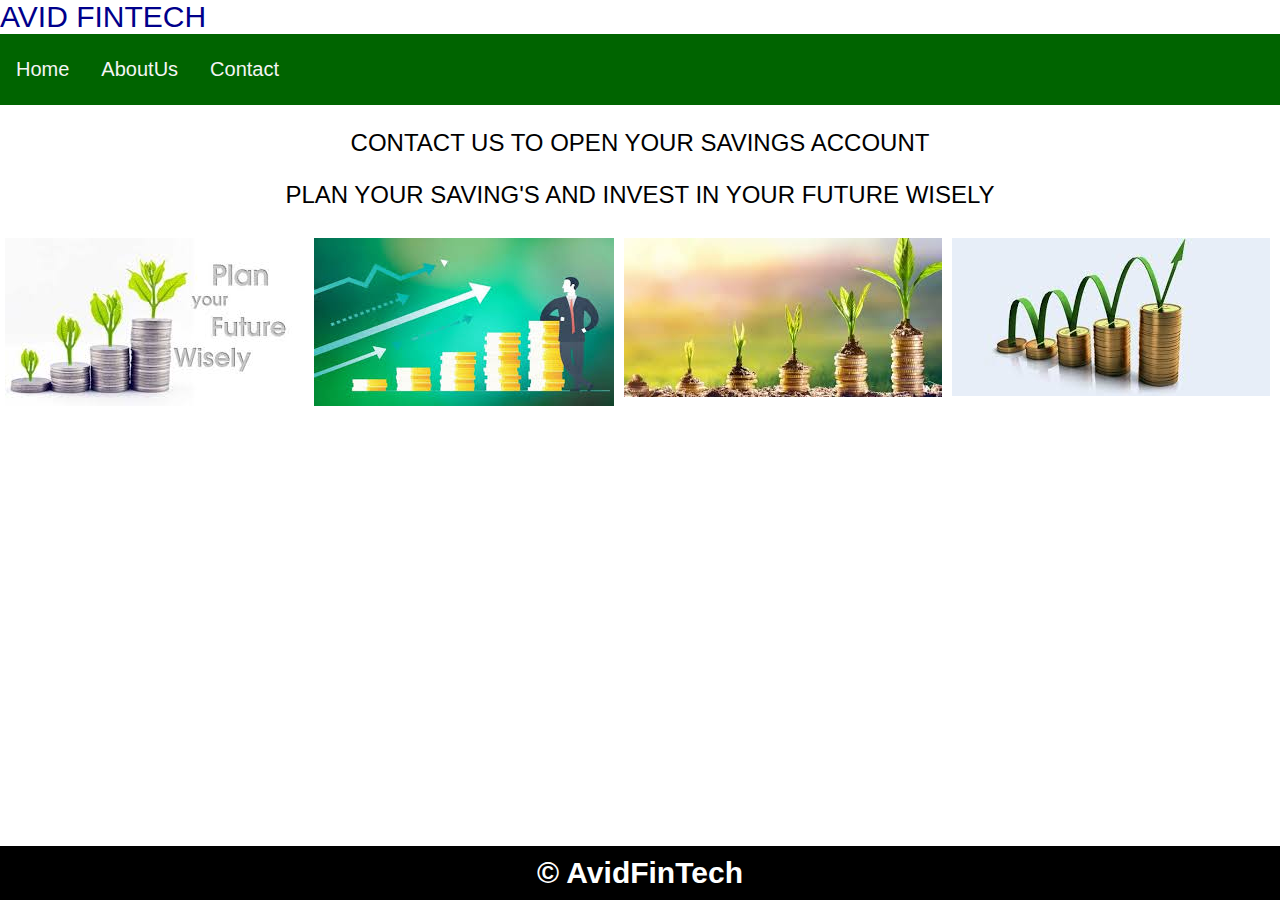
<file: index.html>
<!DOCTYPE html>
<html lang="en">
<head>
    <meta charset="UTF-8">
    <meta name="viewport" content="width=device-width, initial-scale=1.0">
    <title>AVID FINTECH</title>
    <link rel="stylesheet" href="assests/css/style.css">
</head>
<body>
    <div class="head1">AVID FINTECH</div>
    <!---Menu navigation bar-->
    <div class="menu">
        <a href="index.html">Home</a>
        <a href="aboutus.html">AboutUs</a>
        <a href="contact.html">Contact</a>
    </div>
   <p style="text-align: center; font-size: x-large;">CONTACT US TO OPEN YOUR SAVINGS ACCOUNT  </p>
   <p style="text-align: center; font-size: x-large;">PLAN YOUR SAVING'S AND INVEST IN YOUR FUTURE WISELY</p>
   <img src="./images/growth.jpg" alt="plants growing">
   <img src="./images/growth2.jpg" alt="finance">
   <img src="./images/growth3.jpg"alt="finance" >
   <img src="./images/growth4.jpg" alt="finance">
   
    <script src="https://cdn.jsdelivr.net/npm/bootstrap@5.0.0-beta1/dist/js/bootstrap.bundle.min.js" ></script>
      <!-- Footer Section -->
      <footer>&#169 AvidFinTech</footer>
</body>
</html>
</file>
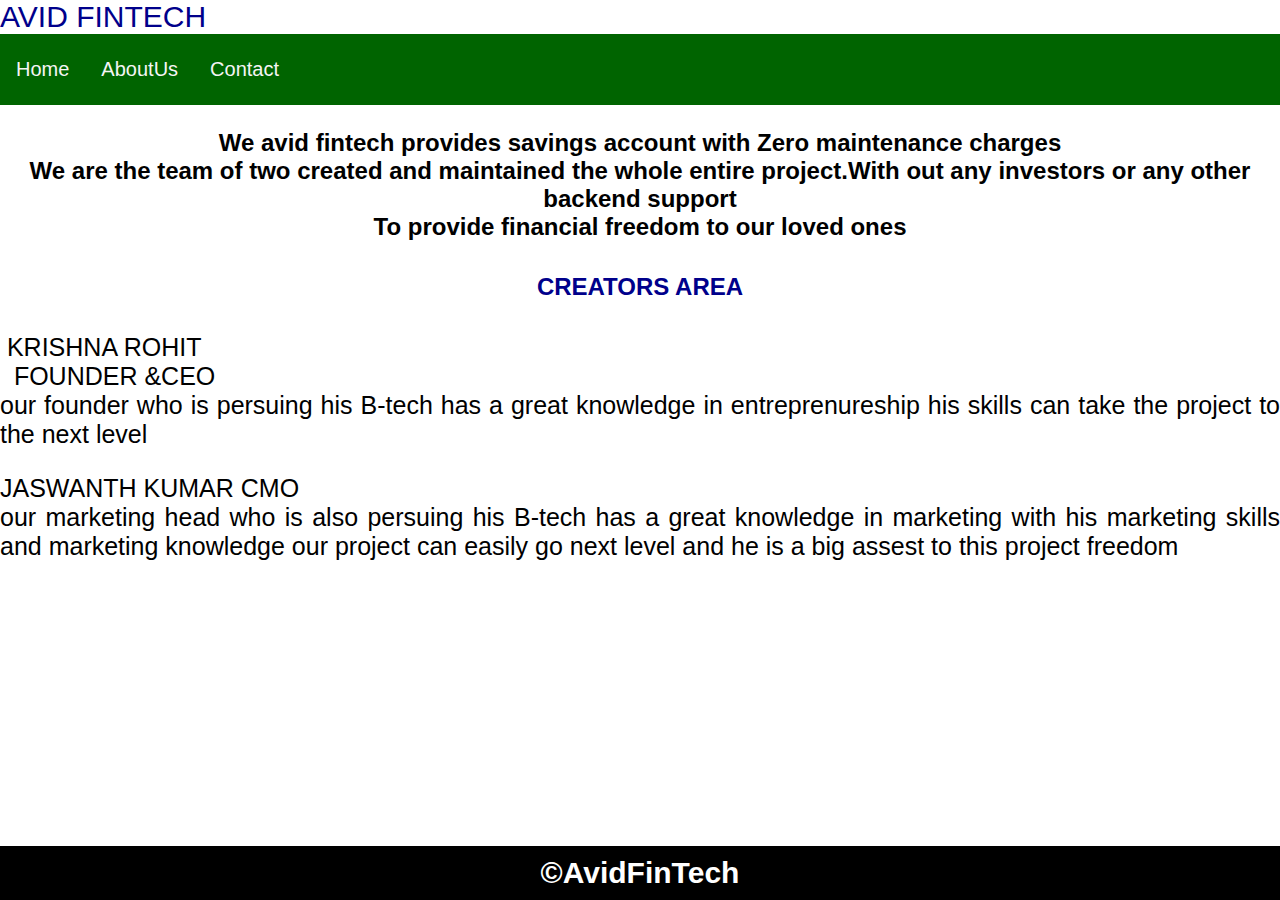
<file: aboutus.html>
<!DOCTYPE html>
<html lang="en">
<head>
    <meta charset="UTF-8">
    <meta name="viewport" content="width=device-width, initial-scale=1.0">
    <title>AVID FINTECH</title>
    <link rel="stylesheet" href="assests/css/style.css">
</head>
<body>
    <div class="head1">AVID FINTECH</div>
    <!---Menu navigation bar-->
    <div class="menu">
        <a href="index.html">Home</a>
        <a href="aboutus.html">AboutUs</a>
        <a href="contact.html">Contact</a>
    </div>
    <!---Body section-->
    <div class="body-section">
        <section id="content">
         <h3 style="text-align: center; font-size: x-large;">We avid fintech provides savings account with Zero maintenance charges 
        <br>
        We are the team of two created and maintained the whole entire project.With out any investors or any other backend support <br>
        To provide financial freedom to our loved ones 
    </h3>
<h4 style="text-align: center; font-size: x-large; color: darkblue;">CREATORS AREA</h4>
    <p>&nbsp;KRISHNA ROHIT <br>
        &nbsp;
        FOUNDER &CEO <br>
     our founder who is persuing his B-tech has a great knowledge in entreprenureship his skills can take the project to the next level</p>
    <p>JASWANTH KUMAR
        CMO <br>
        our marketing head who is also  persuing his B-tech has a great knowledge in marketing with his marketing skills and marketing knowledge our project can easily go next level and he is a big assest to this project freedom </p>
<script src="https://cdn.jsdelivr.net/npm/bootstrap@5.0.0-beta1/dist/js/bootstrap.bundle.min.js"></script>
    <!-- Footer Section -->
    <footer>&#169;AvidFinTech</footer>
</body>
</html>
</file>
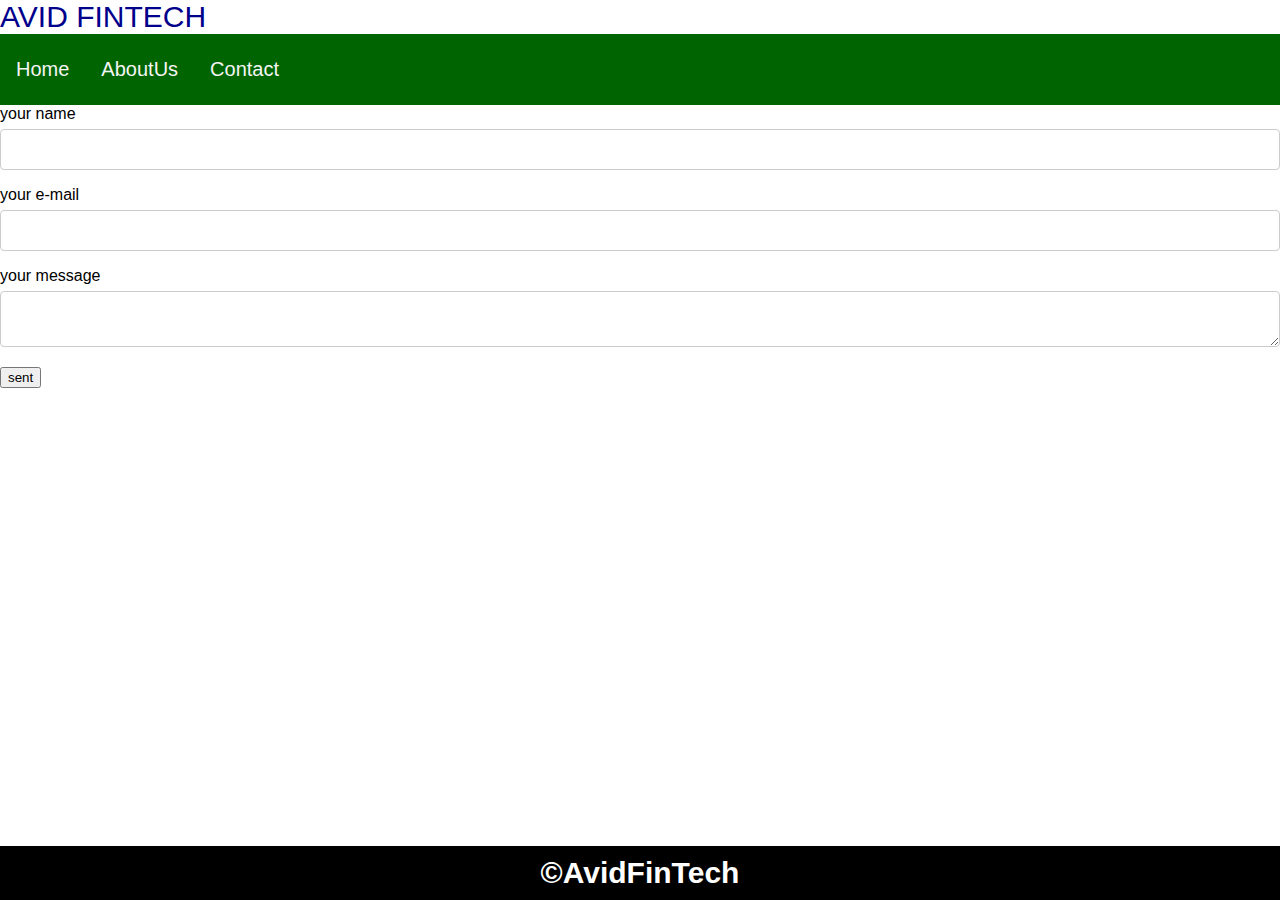
<file: contact.html>
<!DOCTYPE html>
<html lang="en">
<head>
    <meta charset="UTF-8">
    <meta name="viewport" content="width=device-width, initial-scale=1.0">
    <title>AVID FINTECH</title>
    <link rel="stylesheet" href="assests/css/style.css">
</head>
<body>
    <div class="head1">AVID FINTECH</div>
    <!---Menu navigation bar-->
    <div class="menu">
        <a href="index.html">Home</a>
        <a href="aboutus.html">AboutUs</a>
        <a href="contact.html">Contact</a>
    </div>
    <form action="https://formspree.io/f/mpzobwgo" method="POST"></form>
    <label>your name<input type="text" name="name">
    </label>
    <label>your e-mail<input type="text" name="_replyto">
    </label>
    <label>your message<textarea name="message"></textarea>
    </label>
    <!---your other fields go here-->
    <button type="submit">sent</button>
    <script src="https://cdn.jsdelivr.net/npm/bootstrap@5.0.0-beta1/dist/js/bootstrap.bundle.min.js"></script>
    <!-- Footer Section -->
    <footer>&#169;AvidFinTech</footer>
</body>
</html>
</file>
<file: assests/css/style.css>
.head1{
font-size: 30px;
color: darkblue;
}
body { 
    margin: 0 auto; 
    background-position:center; 
    background-size: contain; 
} 
.menu{
    position:sticky;
    top: 0%;
    background-color: darkgreen;
    padding: 10px 0px 10px 0px;
    color: aqua;
    margin: 0 auto;
    overflow: hidden;
}
.menu a{
float: left;
color:whitesmoke;
text-align: center;
padding: 14px 16px;
font-size: 20px;
text-decoration: none;
}
footer { 
    width: 100%; 
    bottom: 0px; 
    background-color: #000; 
    color: #fff; 
    position: absolute; 
    padding-top:10px; 
    padding-bottom:10px; 
    text-align:center; 
    font-size:30px; 
    font-weight:bold; 
} 
.body_sec { 
    margin-left:20px; 
} 
body {font-family: Arial, Helvetica, sans-serif;}
* {box-sizing: border-box;}

input[type=text], select, textarea {
  width: 100%;
  padding: 12px;
  border: 1px solid #ccc;
  border-radius: 4px;
  box-sizing: border-box;
  margin-top: 6px;
  margin-bottom: 16px;
  resize: vertical;
}

input[type=submit] {
  background-color: #4CAF50;
  color: white;
  padding: 12px 20px;
  border: none;
  border-radius: 4px;
  cursor: pointer;
}

input[type=submit]:hover {
  background-color: #45a049;
}

.container {
  border-radius: 5px;
  background-color: #f2f2f2;
  padding: 20px;
}
img { 
  float: left;  
  margin: 5px; 
} 
p { 
  text-align: justify; 
  font-size: 25px; 
}
</file>
